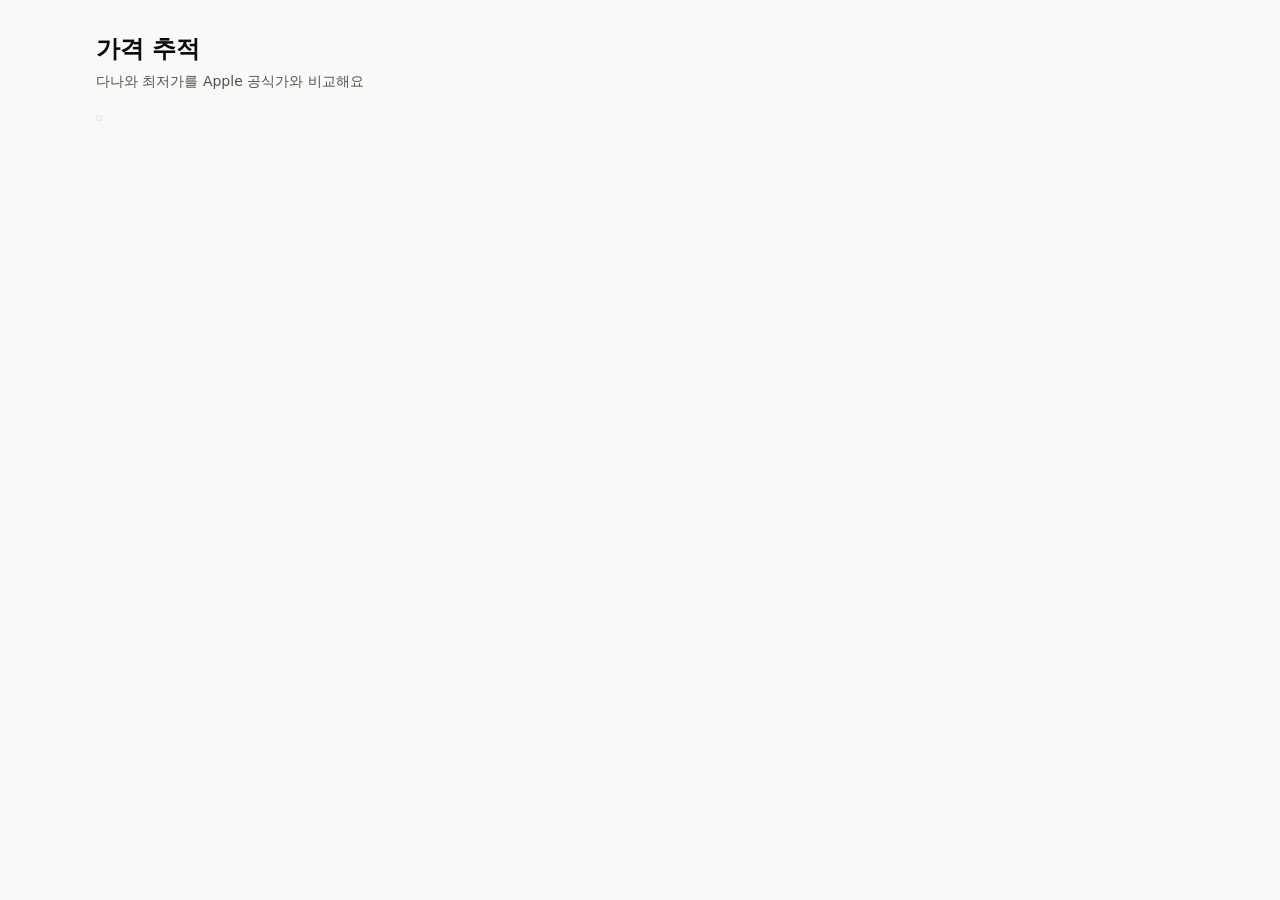
<file: price-tracker/dashboard_template.html>
<!doctype html>
<html lang="ko">
<head>
<meta charset="utf-8">
<meta name="viewport" content="width=device-width, initial-scale=1">
<title>가격 추적</title>
<style>
:root {
  color-scheme: light dark;
  --page: #f9f9f7;
  --surface: #fcfcfb;
  --ink: #0b0b0b;
  --ink-2: #52514e;
  --muted: #898781;
  --grid: #e1e0d9;
  --base: #c3c2b7;
  --ring: rgba(11, 11, 11, 0.10);
  --good: #006300;
  --series-1: #2a78d6;
  --series-2: #eb6834;
}
@media (prefers-color-scheme: dark) {
  :root {
    --page: #0d0d0d;
    --surface: #1a1a19;
    --ink: #ffffff;
    --ink-2: #c3c2b7;
    --grid: #2c2c2a;
    --base: #383835;
    --ring: rgba(255, 255, 255, 0.10);
    --good: #0ca30c;
    --series-1: #3987e5;
    --series-2: #d95926;
  }
}
* { box-sizing: border-box; }
body {
  margin: 0;
  background: var(--page);
  color: var(--ink);
  font-family: system-ui, -apple-system, "Apple SD Gothic Neo", "Segoe UI", sans-serif;
  line-height: 1.45;
}
main { max-width: 1120px; margin: 0 auto; padding: 32px 16px 56px; }
h1 { font-size: 24px; font-weight: 600; margin: 0 0 4px; }
.sub { color: var(--ink-2); font-size: 14px; margin: 0; }

.filters { display: flex; flex-wrap: wrap; align-items: center; gap: 12px; margin: 24px 0 16px; }
.seg { display: inline-flex; border: 1px solid var(--ring); border-radius: 10px; padding: 2px; background: var(--surface); }
.seg button {
  font: inherit; font-size: 14px; color: var(--ink-2);
  background: none; border: 0; border-radius: 8px; padding: 6px 14px; cursor: pointer;
}
.seg button:hover { background: var(--grid); }
.seg button[aria-pressed="true"] { background: var(--ink); color: var(--surface); }
.seg button:focus-visible { outline: 2px solid var(--series-1); outline-offset: 1px; }
.meta { color: var(--muted); font-size: 13px; margin-left: auto; }

.cards { display: grid; grid-template-columns: repeat(auto-fit, minmax(min(100%, 460px), 1fr)); gap: 16px; }
.card { background: var(--surface); border: 1px solid var(--ring); border-radius: 16px; padding: 20px; min-width: 0; }
.card-head { display: flex; align-items: center; gap: 10px; }
.key { width: 18px; height: 0; border-top: 2px solid; border-radius: 2px; flex: none; }
.card h2 { font-size: 16px; font-weight: 600; margin: 0; }
.matched { color: var(--muted); font-size: 12.5px; margin: 4px 0 0 28px; overflow-wrap: anywhere; }

.tiles { display: grid; grid-template-columns: repeat(2, minmax(0, 1fr)); gap: 14px 20px; margin: 18px 0 8px; }
.tile-label { color: var(--ink-2); font-size: 12.5px; }
.tile-value { font-size: 20px; font-weight: 600; margin-top: 2px; white-space: nowrap; }
.tile-value.big { font-size: 30px; }
@media (max-width: 480px) { .tile-value.big { font-size: 25px; } .tile-value { font-size: 18px; } }
.tile-note { color: var(--ink-2); font-size: 12.5px; margin-top: 1px; }
.good { color: var(--good); }

.chart { position: relative; margin-top: 8px; }
.chart svg { display: block; width: 100%; height: auto; overflow: visible; }
.chart svg:focus-visible { outline: 2px solid var(--series-1); outline-offset: 4px; border-radius: 4px; }
.empty { color: var(--ink-2); font-size: 14px; padding: 40px 0; text-align: center; }

.tip {
  position: absolute; pointer-events: none; z-index: 2; display: none;
  background: var(--surface); border: 1px solid var(--ring); border-radius: 10px;
  padding: 8px 10px; max-width: 250px; font-size: 12.5px;
  box-shadow: 0 4px 16px rgba(0, 0, 0, 0.12);
}
.tip strong { font-size: 15px; font-weight: 600; display: block; }
.tip .row { display: flex; align-items: center; gap: 6px; color: var(--ink-2); margin-top: 2px; }
.tip .row .key { width: 12px; }
.tip .m { color: var(--muted); margin-top: 4px; overflow-wrap: anywhere; display: -webkit-box; -webkit-line-clamp: 2; -webkit-box-orient: vertical; overflow: hidden; }

details { margin-top: 12px; border-top: 1px solid var(--grid); padding-top: 10px; }
summary { cursor: pointer; color: var(--ink-2); font-size: 13px; }
.tablewrap { max-height: 240px; overflow: auto; margin-top: 8px; }
table { width: 100%; border-collapse: collapse; font-size: 13px; }
th, td { text-align: left; padding: 6px 8px; border-bottom: 1px solid var(--grid); }
th { color: var(--ink-2); font-weight: 500; position: sticky; top: 0; background: var(--surface); }
td.num { font-variant-numeric: tabular-nums; }
td.nm { color: var(--muted); overflow-wrap: anywhere; }
</style>
</head>
<body>
<main>
  <h1>가격 추적</h1>
  <p class="sub">다나와 최저가를 Apple 공식가와 비교해요</p>

  <div class="filters" id="filters" role="group" aria-label="기간">
    <div class="seg" id="seg"></div>
    <span class="meta" id="meta"></span>
  </div>

  <div class="cards" id="cards"></div>
</main>

<script>
(() => {
const DATA = __DATA__;

const NS = "http://www.w3.org/2000/svg";
const el = (tag, cls, text) => {
  const e = document.createElement(tag);
  if (cls) e.className = cls;
  if (text != null) e.textContent = text;   // 외부 값은 항상 textContent로만 넣는다
  return e;
};
const svg = (tag, attrs = {}, text) => {
  const e = document.createElementNS(NS, tag);
  for (const k in attrs) e.setAttribute(k, attrs[k]);
  if (text != null) e.textContent = text;
  return e;
};
const won = n => n.toLocaleString("ko-KR") + "원";
const num = n => n.toLocaleString("ko-KR");
const p2 = n => String(n).padStart(2, "0");
const dShort = d => `${d.getMonth() + 1}/${d.getDate()}`;
const hm = d => `${p2(d.getHours())}:${p2(d.getMinutes())}`;
const dFull = d => `${dShort(d)} ${hm(d)}`;
const DAY = 86400000;

const products = DATA.products.map((p, i) => ({
  ...p,
  color: `var(--series-${i % 2 + 1})`,
  rows: p.rows.map(r => ({ ...r, t: new Date(r.at) })),
}));
const allTimes = products.flatMap(p => p.rows.map(r => r.t.getTime()));
const latest = allTimes.length ? Math.max(...allTimes) : Date.now();

const RANGES = [["7", "7일"], ["30", "30일"], ["all", "전체"]];
let range = "all";

function visible(p) {
  if (range === "all") return p.rows;
  const cutoff = latest - Number(range) * DAY;
  return p.rows.filter(r => r.t.getTime() >= cutoff);
}

function niceTicks(lo, hi, n = 4) {
  const raw = ((hi - lo) || 1) / n;
  const mag = 10 ** Math.floor(Math.log10(raw));
  const norm = raw / mag;
  const step = (norm <= 1 ? 1 : norm <= 2 ? 2 : norm <= 5 ? 5 : 10) * mag;
  const out = [];
  for (let v = Math.floor(lo / step) * step; v <= Math.ceil(hi / step) * step + step / 2; v += step) out.push(Math.round(v));
  return out;
}

/* ---------- 차트 ---------- */
const charts = [];

function drawChart(c) {
  const { wrap, p, rows, color } = c;
  wrap.replaceChildren();
  if (!rows.length) {
    wrap.append(el("div", "empty", "이 기간에 수집된 가격이 없어요. python3 tracker.py run 으로 수집해 보세요."));
    return;
  }

  const W = Math.max(280, wrap.clientWidth), H = 250;
  const m = { l: 62, r: 22, t: 14, b: 30 };
  const iw = W - m.l - m.r, ih = H - m.t - m.b;

  const vals = rows.map(r => r.price);
  const refs = [p.official, p.target].filter(Boolean);
  const lo = Math.min(...vals, ...refs), hi = Math.max(...vals, ...refs);
  const padv = (hi - lo) * 0.12 || hi * 0.04;
  const ticks = niceTicks(Math.max(0, lo - padv), hi + padv);   // 가격은 음수가 될 수 없다
  const y0 = ticks[0], y1 = ticks[ticks.length - 1];

  let t0 = rows[0].t.getTime(), t1 = rows[rows.length - 1].t.getTime();
  if (t0 === t1) { t0 -= DAY / 2; t1 += DAY / 2; }
  const X = t => m.l + (t - t0) / (t1 - t0) * iw;
  const Y = v => m.t + (1 - (v - y0) / (y1 - y0)) * ih;

  const root = svg("svg", {
    viewBox: `0 0 ${W} ${H}`, role: "img", tabindex: "0",
    "aria-label": `${p.name} 가격 추이. 최근 ${won(vals[vals.length - 1])}. 방향키로 지점을 옮길 수 있어요.`,
  });

  // 가로 격자선(헤어라인, 실선) + y축 눈금
  for (const v of ticks) {
    root.append(svg("line", { x1: m.l, x2: W - m.r, y1: Y(v), y2: Y(v), stroke: "var(--grid)", "stroke-width": 1 }));
    root.append(svg("text", { x: m.l - 8, y: Y(v) + 4, "text-anchor": "end", "font-size": 11.5, fill: "var(--muted)" }, num(v)));
  }
  root.append(svg("line", { x1: m.l, x2: W - m.r, y1: Y(y0), y2: Y(y0), stroke: "var(--base)", "stroke-width": 1 }));

  // x축 눈금
  const span = t1 - t0, shortSpan = span < 2 * DAY;
  const labelW = shortSpan ? 92 : 40;                       // 라벨 한 개의 대략적인 폭(px)
  const nx = Math.max(2, Math.min(6, Math.floor(iw / (labelW + 24)) + 1));
  for (let i = 0; i < nx; i++) {
    const t = t0 + span * i / (nx - 1), d = new Date(t);
    root.append(svg("text", {
      x: X(t), y: H - 8, "font-size": 11.5, fill: "var(--muted)",
      "text-anchor": i === 0 ? "start" : i === nx - 1 ? "end" : "middle",
    }, shortSpan ? dFull(d) : dShort(d)));
  }

  // 기준선: 공식가(위에 라벨) / 목표가(아래에 라벨)
  const refLine = (v, label, above) => {
    root.append(svg("line", { x1: m.l, x2: W - m.r, y1: Y(v), y2: Y(v), stroke: "var(--muted)", "stroke-width": 1, opacity: 0.7 }));
    root.append(svg("text", { x: m.l + 6, y: Y(v) + (above ? -5 : 13), "font-size": 11.5, fill: "var(--ink-2)", stroke: "var(--surface)", "stroke-width": 3, "paint-order": "stroke" }, `${label} ${num(v)}`));
  };
  if (p.official) refLine(p.official, "공식가", true);
  if (p.target) refLine(p.target, "목표가", false);

  // 영역(10% 워시) + 선(2px)
  const pts = rows.map(r => [X(r.t.getTime()), Y(r.price)]);
  if (pts.length > 1) {
    const line = pts.map(([x, y], i) => `${i ? "L" : "M"}${x.toFixed(1)},${y.toFixed(1)}`).join("");
    root.append(svg("path", { d: `${line}L${pts[pts.length - 1][0].toFixed(1)},${Y(y0)}L${pts[0][0].toFixed(1)},${Y(y0)}Z`, fill: color, opacity: 0.10 }));
    root.append(svg("path", { d: line, fill: "none", stroke: color, "stroke-width": 2, "stroke-linejoin": "round", "stroke-linecap": "round" }));
  }

  // 점(표면색 2px 링). 많으면 마지막 점만.
  const showDots = rows.length <= 60;
  pts.forEach(([x, y], i) => {
    if (showDots || i === pts.length - 1)
      root.append(svg("circle", { cx: x, cy: y, r: 4, fill: color, stroke: "var(--surface)", "stroke-width": 2 }));
  });

  // 끝점 직접 라벨 (마지막 값만)
  const [ex, ey] = pts[pts.length - 1];
  const endLabelLeft = ex > W - m.r - 56;
  root.append(svg("text", {
    x: ex, y: ey - 12, "font-size": 12.5, "font-weight": 600, fill: "var(--ink)", stroke: "var(--surface)", "stroke-width": 3, "paint-order": "stroke",
    "text-anchor": endLabelLeft ? "end" : "middle",
  }, num(rows[rows.length - 1].price)));

  // 호버 레이어
  const cross = svg("line", { y1: m.t, y2: Y(y0), stroke: "var(--base)", "stroke-width": 1, visibility: "hidden" });
  const hot = svg("circle", { r: 5, fill: color, stroke: "var(--surface)", "stroke-width": 2, visibility: "hidden" });
  const hit = svg("rect", { x: m.l, y: m.t - 8, width: iw, height: ih + 8, fill: "transparent" });
  root.append(cross, hot, hit);

  const tip = el("div", "tip");
  wrap.append(root, tip);

  let idx = -1;
  const show = i => {
    idx = Math.max(0, Math.min(rows.length - 1, i));
    const r = rows[idx], [x, y] = pts[idx];
    cross.setAttribute("x1", x); cross.setAttribute("x2", x); cross.setAttribute("visibility", "visible");
    hot.setAttribute("cx", x); hot.setAttribute("cy", y); hot.setAttribute("visibility", "visible");

    tip.replaceChildren();
    tip.append(el("strong", "", won(r.price)));
    const row = el("div", "row");
    const k = el("span", "key"); k.style.borderTopColor = color;
    row.append(k, el("span", "", dFull(r.t)));
    tip.append(row);
    if (r.matched) tip.append(el("div", "m", r.matched));
    tip.style.display = "block";

    const scale = wrap.clientWidth / W;           // viewBox → 실제 픽셀
    const tw = tip.offsetWidth;
    const px = x * scale;
    tip.style.left = Math.max(0, px + 14 + tw > wrap.clientWidth ? px - 14 - tw : px + 14) + "px";
    tip.style.top = (m.t * scale) + "px";
  };
  const hide = () => {
    idx = -1; tip.style.display = "none";
    cross.setAttribute("visibility", "hidden"); hot.setAttribute("visibility", "hidden");
  };
  const nearest = ev => {
    const rect = root.getBoundingClientRect();
    const vx = (ev.clientX - rect.left) * (W / rect.width);
    let best = 0, bd = Infinity;
    pts.forEach(([x], i) => { const d = Math.abs(x - vx); if (d < bd) { bd = d; best = i; } });
    return best;
  };
  hit.addEventListener("pointermove", ev => show(nearest(ev)));
  hit.addEventListener("pointerdown", ev => show(nearest(ev)));
  root.addEventListener("pointerleave", hide);
  root.addEventListener("focus", () => show(rows.length - 1));
  root.addEventListener("blur", hide);
  root.addEventListener("keydown", ev => {
    if (ev.key === "ArrowLeft") { show(idx < 0 ? rows.length - 1 : idx - 1); ev.preventDefault(); }
    else if (ev.key === "ArrowRight") { show(idx < 0 ? rows.length - 1 : idx + 1); ev.preventDefault(); }
    else if (ev.key === "Escape") hide();
  });
}

/* ---------- 카드 ---------- */
function tile(label, value, note, opts = {}) {
  const t = el("div", "tile");
  t.append(el("div", "tile-label", label));
  const v = el("div", "tile-value" + (opts.big ? " big" : ""), value);
  t.append(v);
  if (note != null) t.append(el("div", "tile-note" + (opts.good ? " good" : ""), note));
  return t;
}

function buildCard(p) {
  const rows = visible(p);
  const card = el("section", "card");

  const head = el("div", "card-head");
  const key = el("span", "key"); key.style.borderTopColor = p.color;
  head.append(key, el("h2", "", p.name));
  card.append(head);

  const last = p.rows[p.rows.length - 1];
  if (last && last.matched) card.append(el("p", "matched", last.matched));

  const tiles = el("div", "tiles");
  if (rows.length) {
    const cur = rows[rows.length - 1].price;
    tiles.append(tile("현재 최저가", won(cur), dFull(rows[rows.length - 1].t), { big: true }));

    const diff = p.official ? cur - p.official : null;
    if (diff === null) tiles.append(tile("공식가 대비", "-", null));
    else if (diff === 0) tiles.append(tile("공식가 대비", "동일", `공식가 ${won(p.official)}`));
    else if (diff < 0) tiles.append(tile("공식가 대비", `▼ ${won(-diff)}`, `${Math.round(-diff / p.official * 100)}% 저렴`, { good: true }));
    else tiles.append(tile("공식가 대비", `▲ ${won(diff)}`, `${Math.round(diff / p.official * 100)}% 비쌈`));

    if (p.target) {
      const gap = cur - p.target;
      tiles.append(gap <= 0
        ? tile("목표가까지", "도달 ✓", `목표가 ${won(p.target)}`, { good: true })
        : tile("목표가까지", won(gap), `목표가 ${won(p.target)}`));
    }
    const min = rows.reduce((a, r) => (r.price < a.price ? r : a), rows[0]);
    tiles.append(tile("기간 내 최저", won(min.price), dShort(min.t)));
  }
  card.append(tiles);

  const wrap = el("div", "chart");
  card.append(wrap);
  charts.push({ wrap, p, rows, color: p.color });

  // 표로 보기: 툴팁 없이도 모든 값에 접근 가능
  const det = el("details");
  det.append(el("summary", "", `표로 보기 (${rows.length}건)`));
  const tw = el("div", "tablewrap"), table = el("table");
  const thead = el("thead"), hr = el("tr");
  ["수집 시각", "최저가", "상품명"].forEach(h => hr.append(el("th", "", h)));
  thead.append(hr);
  const tbody = el("tbody");
  [...rows].reverse().forEach(r => {
    const tr = el("tr");
    tr.append(el("td", "", dFull(r.t)), el("td", "num", won(r.price)), el("td", "nm", r.matched));
    tbody.append(tr);
  });
  table.append(thead, tbody);
  tw.append(table); det.append(tw);
  card.append(det);
  return card;
}

function render() {
  charts.length = 0;
  const cards = document.getElementById("cards");
  cards.replaceChildren(...products.map(buildCard));
  charts.forEach(drawChart);
  document.getElementById("meta").textContent = allTimes.length
    ? `마지막 수집 ${dFull(new Date(latest))}`
    : "아직 수집된 가격이 없어요";
}

function renderFilters() {
  const seg = document.getElementById("seg");
  seg.replaceChildren(...RANGES.map(([v, label]) => {
    const b = el("button", "", label);
    b.type = "button";
    b.setAttribute("aria-pressed", String(range === v));
    b.addEventListener("click", () => { range = v; renderFilters(); render(); });
    return b;
  }));
}

renderFilters();
render();

let lastW = window.innerWidth, raf = 0;
new ResizeObserver(() => {
  if (window.innerWidth === lastW) return;
  lastW = window.innerWidth;
  cancelAnimationFrame(raf);
  raf = requestAnimationFrame(() => charts.forEach(drawChart));
}).observe(document.body);
})();
</script>
</body>
</html>
</file>
